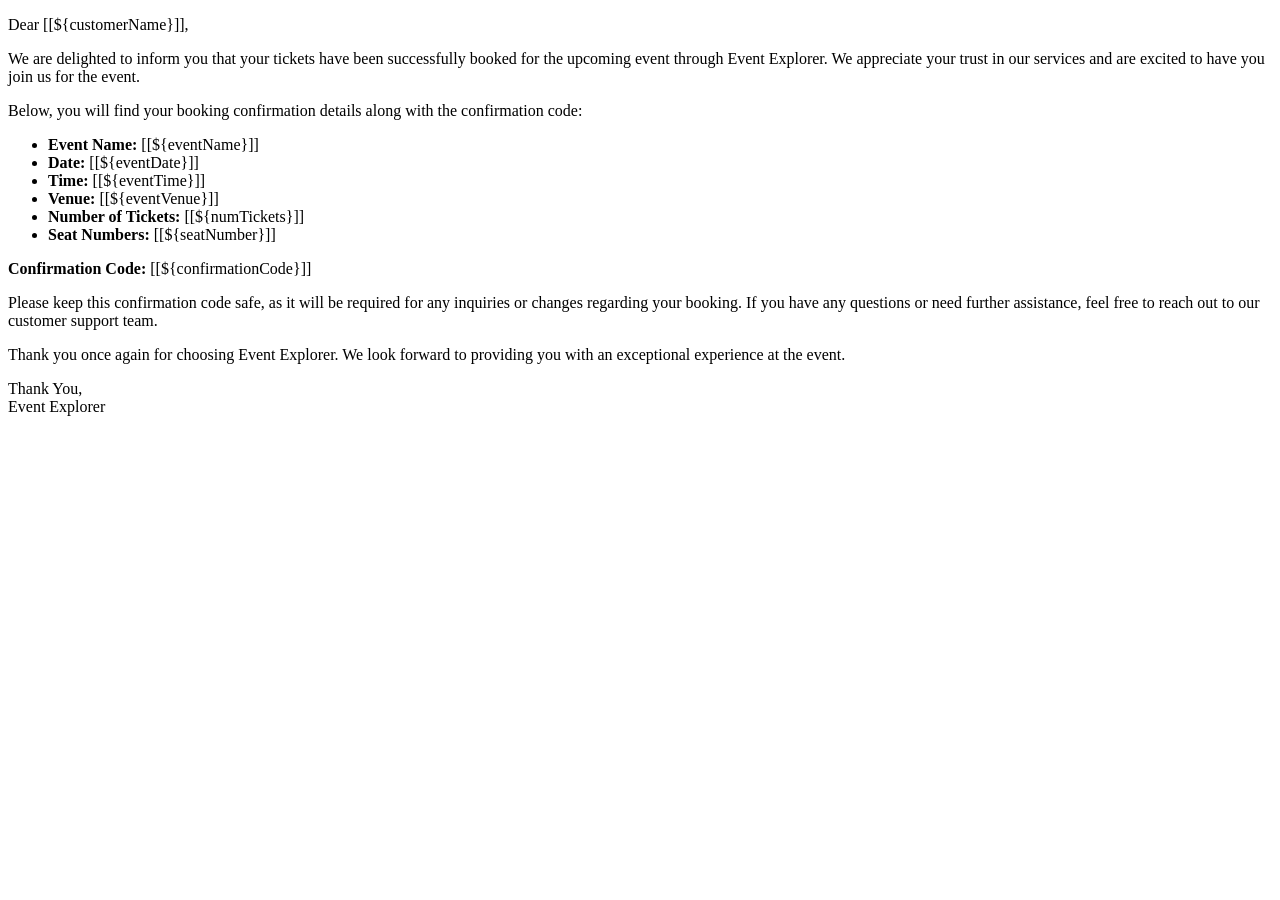
<file: src/main/resources/templates/booking_confirmation_template.html>
<!DOCTYPE html>
<html xmlns:th="http://www.thymeleaf.org">
<head>
    <meta charset="UTF-8">
    <title>Booking Confirmation</title>
</head>
<body>
<p>Dear [[${customerName}]],</p>


<p>We are delighted to inform you that your tickets have been successfully booked for the upcoming event through Event Explorer. We appreciate your trust in our services and are excited to have you join us for the event.</p>


<p>Below, you will find your booking confirmation details along with the confirmation code:</p>

<ul>
    <li><strong>Event Name:</strong> [[${eventName}]]</li>
    <li><strong>Date:</strong> [[${eventDate}]]</li>
    <li><strong>Time:</strong> [[${eventTime}]]</li>
    <li><strong>Venue:</strong> [[${eventVenue}]]</li>
    <li><strong>Number of Tickets:</strong> [[${numTickets}]]</li>
    <li><strong>Seat Numbers:</strong> [[${seatNumber}]]</li>
</ul>

<p><strong>Confirmation Code:</strong> [[${confirmationCode}]]</p>

<p>Please keep this confirmation code safe, as it will be required for any inquiries or changes regarding your booking. If you have any questions or need further assistance, feel free to reach out to our customer support team.</p>

<p>Thank you once again for choosing Event Explorer. We look forward to providing you with an exceptional experience at the event.</p>

<p>Thank You,<br/>Event Explorer</p>

</body>
</html>
</file>
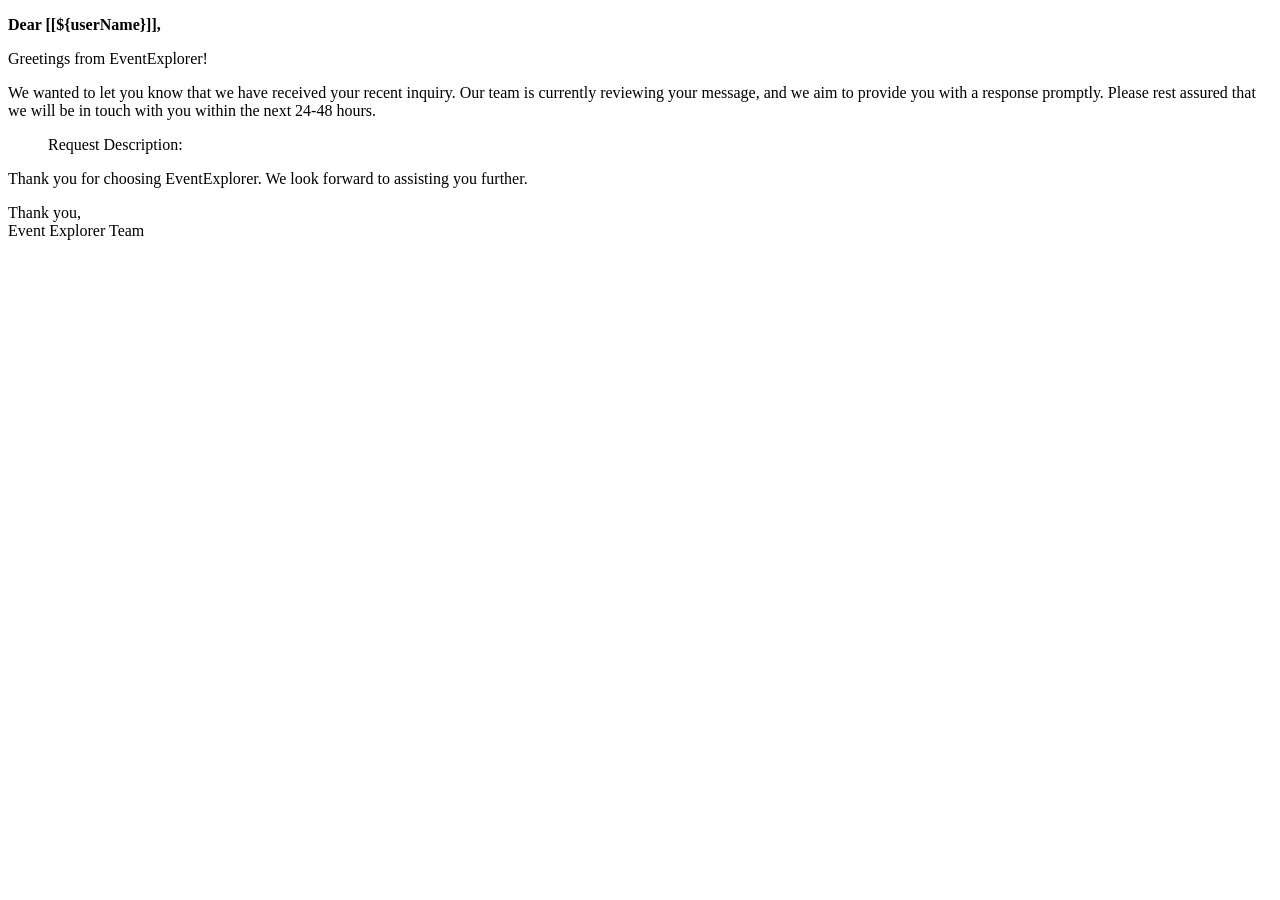
<file: src/main/resources/templates/contactus.html>
<!DOCTYPE html>
<html lang="en" xmlns:th="http://www.thymeleaf.org">
<head>
    <meta charset="UTF-8">
    <meta name="viewport" content="width=device-width, initial-scale=1.0">
    <title>Contact Form Submission</title>
</head>
<body>
<p><strong>Dear [[${userName}]],</strong></p>

<p>Greetings from EventExplorer!</p>

<p>We wanted to let you know that we have received your recent inquiry. Our team is currently reviewing your message, and we aim to provide you with a response promptly. Please rest assured that we will be in touch with you within the next 24-48 hours.</p>

<blockquote>
    <p>Request Description:</p>
    <em th:text="${message}"></em>
</blockquote>


<p>Thank you for choosing EventExplorer. We look forward to assisting you further.</p>

<p>Thank you,<br>Event Explorer Team</p>
</body>
</html>
</file>
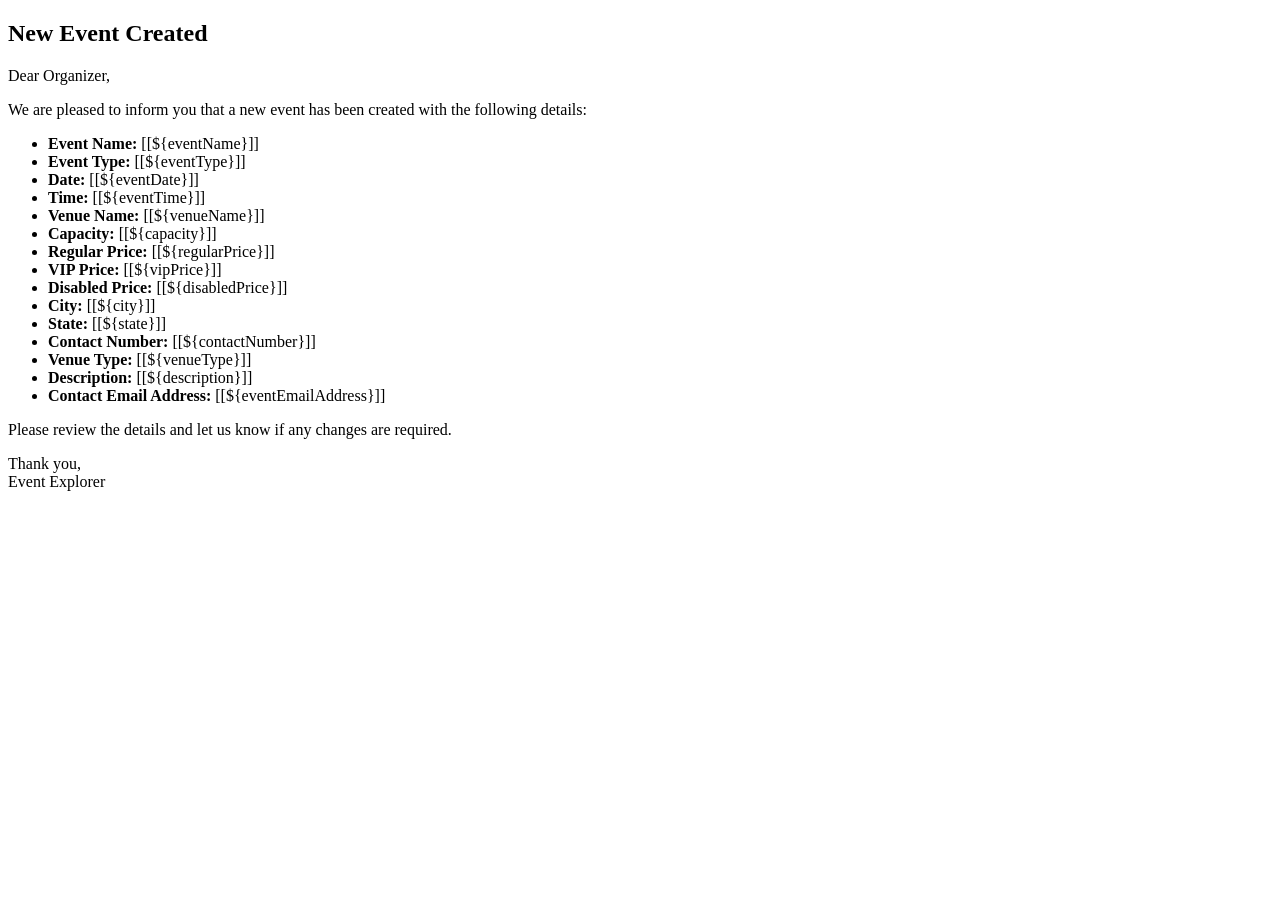
<file: src/main/resources/templates/event_creation_confirmation_template.html>
<!DOCTYPE html>
<html lang="en">
<head>
    <meta charset="UTF-8">
    <meta name="viewport" content="width=device-width, initial-scale=1.0">
    <title>New Event Created</title>
</head>
<body>
<h2>New Event Created</h2>
<p>Dear Organizer,</p>

<p>We are pleased to inform you that a new event has been created with the following details:</p>

<ul>
    <li><strong>Event Name:</strong> [[${eventName}]]</li>
    <li><strong>Event Type:</strong> [[${eventType}]]</li>
    <li><strong>Date:</strong> [[${eventDate}]]</li>
    <li><strong>Time:</strong> [[${eventTime}]]</li>
    <li><strong>Venue Name:</strong> [[${venueName}]]</li>
    <li><strong>Capacity:</strong> [[${capacity}]]</li>
    <li><strong>Regular Price:</strong> [[${regularPrice}]]</li>
    <li><strong>VIP Price:</strong> [[${vipPrice}]]</li>
    <li><strong>Disabled Price:</strong> [[${disabledPrice}]]</li>
    <li><strong>City:</strong> [[${city}]]</li>
    <li><strong>State:</strong> [[${state}]]</li>
    <li><strong>Contact Number:</strong> [[${contactNumber}]]</li>
    <li><strong>Venue Type:</strong> [[${venueType}]]</li>
    <li><strong>Description:</strong> [[${description}]]</li>
    <li><strong>Contact Email Address:</strong> [[${eventEmailAddress}]]</li>
</ul>

<p>Please review the details and let us know if any changes are required.</p>

<p>Thank you,<br>Event Explorer</p>
</body>
</html>
</file>
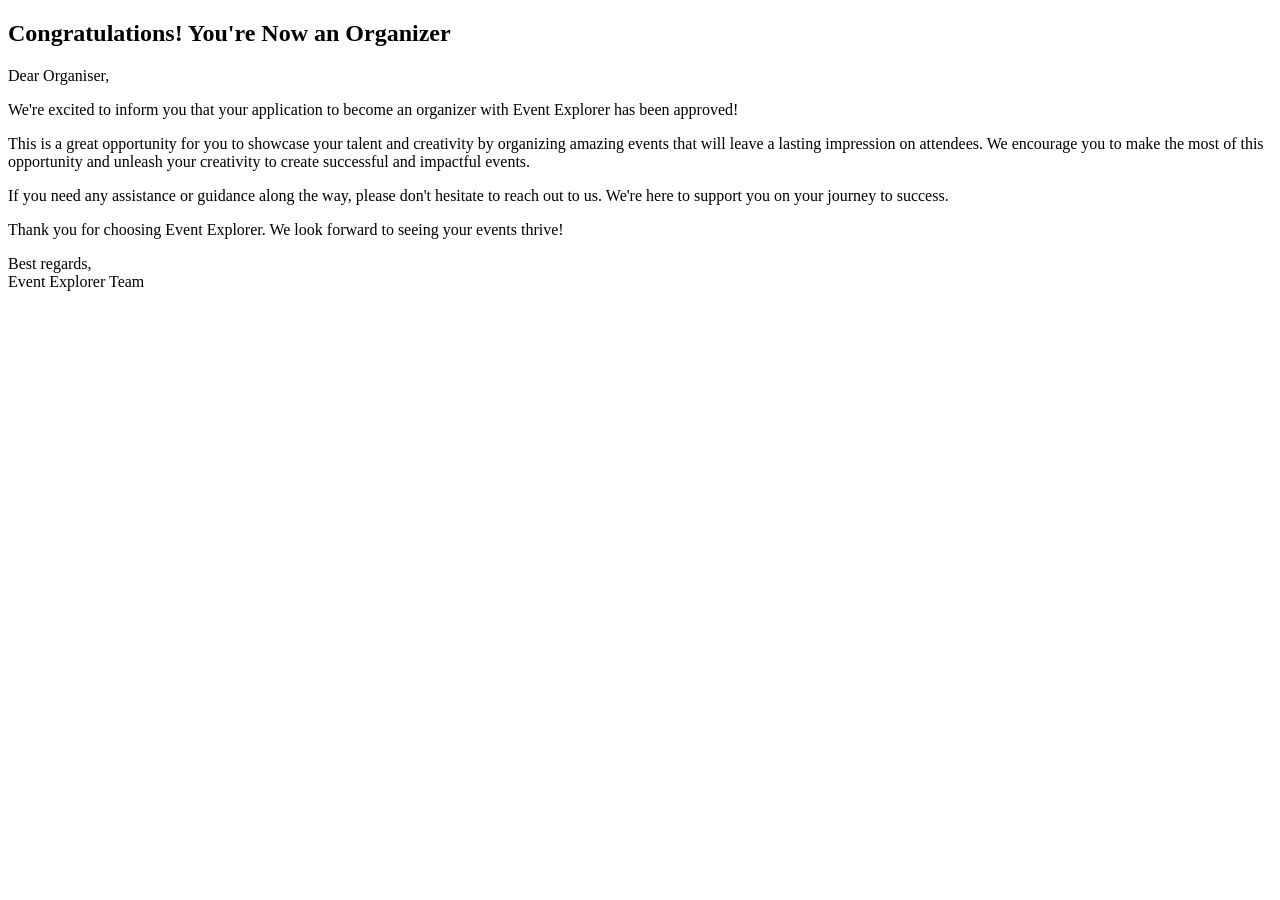
<file: src/main/resources/templates/organiser_confirmation_template.html>
<!DOCTYPE html>
<html lang="en">
<head>
    <meta charset="UTF-8">
    <meta name="viewport" content="width=device-width, initial-scale=1.0">
    <title>Congratulations! You're Now an Organizer</title>
</head>
<body>
<h2>Congratulations! You're Now an Organizer</h2>
<p>Dear Organiser,</p>

<p>We're excited to inform you that your application to become an organizer with Event Explorer has been approved! </p>

<p>This is a great opportunity for you to showcase your talent and creativity by organizing amazing events that will leave a lasting impression on attendees. We encourage you to make the most of this opportunity and unleash your creativity to create successful and impactful events.</p>

<p>If you need any assistance or guidance along the way, please don't hesitate to reach out to us. We're here to support you on your journey to success.</p>

<p>Thank you for choosing Event Explorer. We look forward to seeing your events thrive!</p>

<p>Best regards,<br>Event Explorer Team</p>
</body>
</html>
</file>
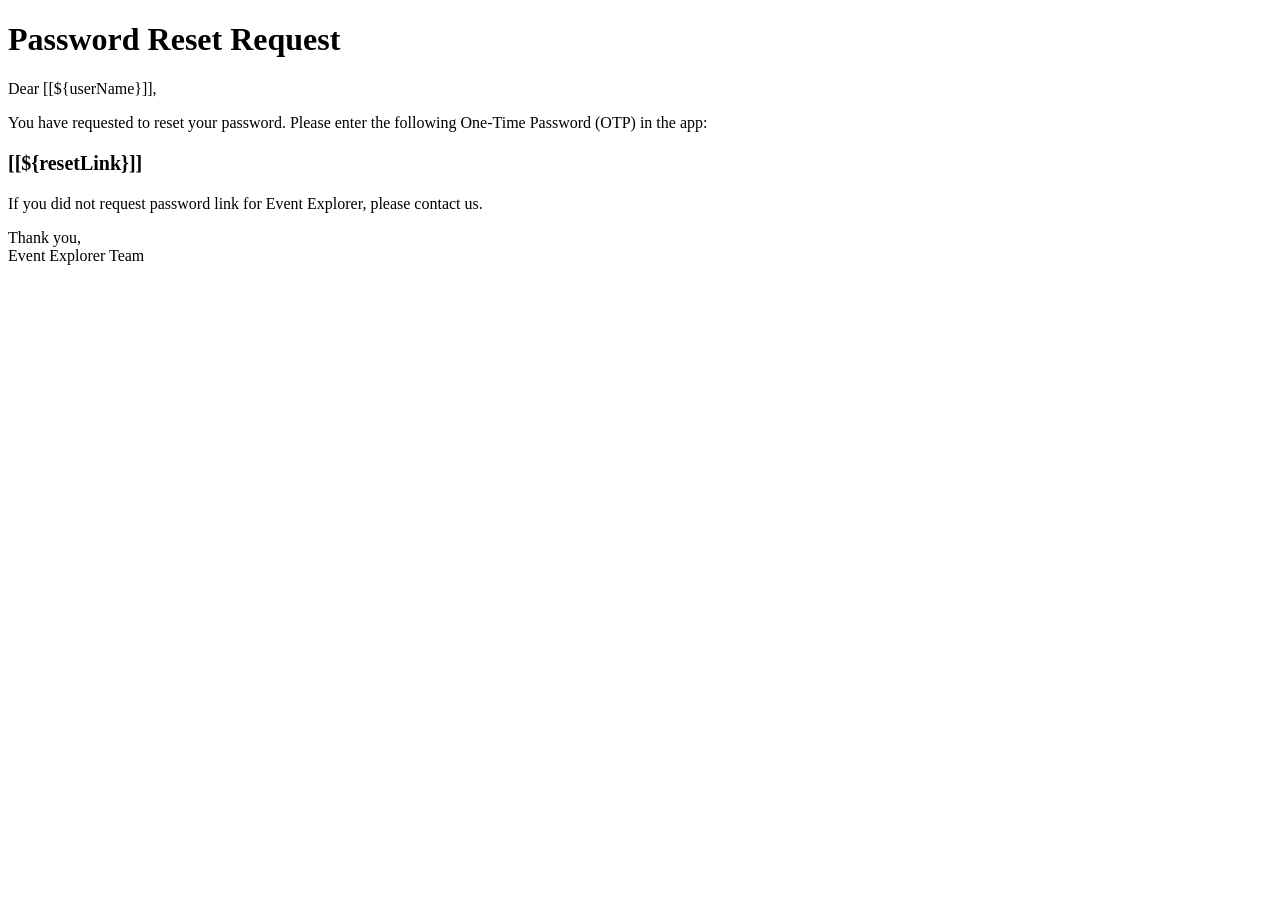
<file: src/main/resources/templates/password_reset_email_template.html>
<!DOCTYPE html>
<html lang="en" xmlns:th="http://www.thymeleaf.org">
<head>
  <meta charset="UTF-8">
  <title>Password Reset</title>
</head>
<body>
<h1>Password Reset Request</h1>

<p>Dear [[${userName}]],</p>

<p>You have requested to reset your password. Please enter the following One-Time Password (OTP) in the app:</p>
<!--<p><a th:href="@{${resetLink}}">Reset Password</a></p>-->
<p style="font-size: 20px; font-weight: bold;">[[${resetLink}]]</p>


<p>If you did not request password link for Event Explorer, please contact us.</p>

<p>Thank you,<br>
  Event Explorer Team</p>
</body>
</html>
</file>
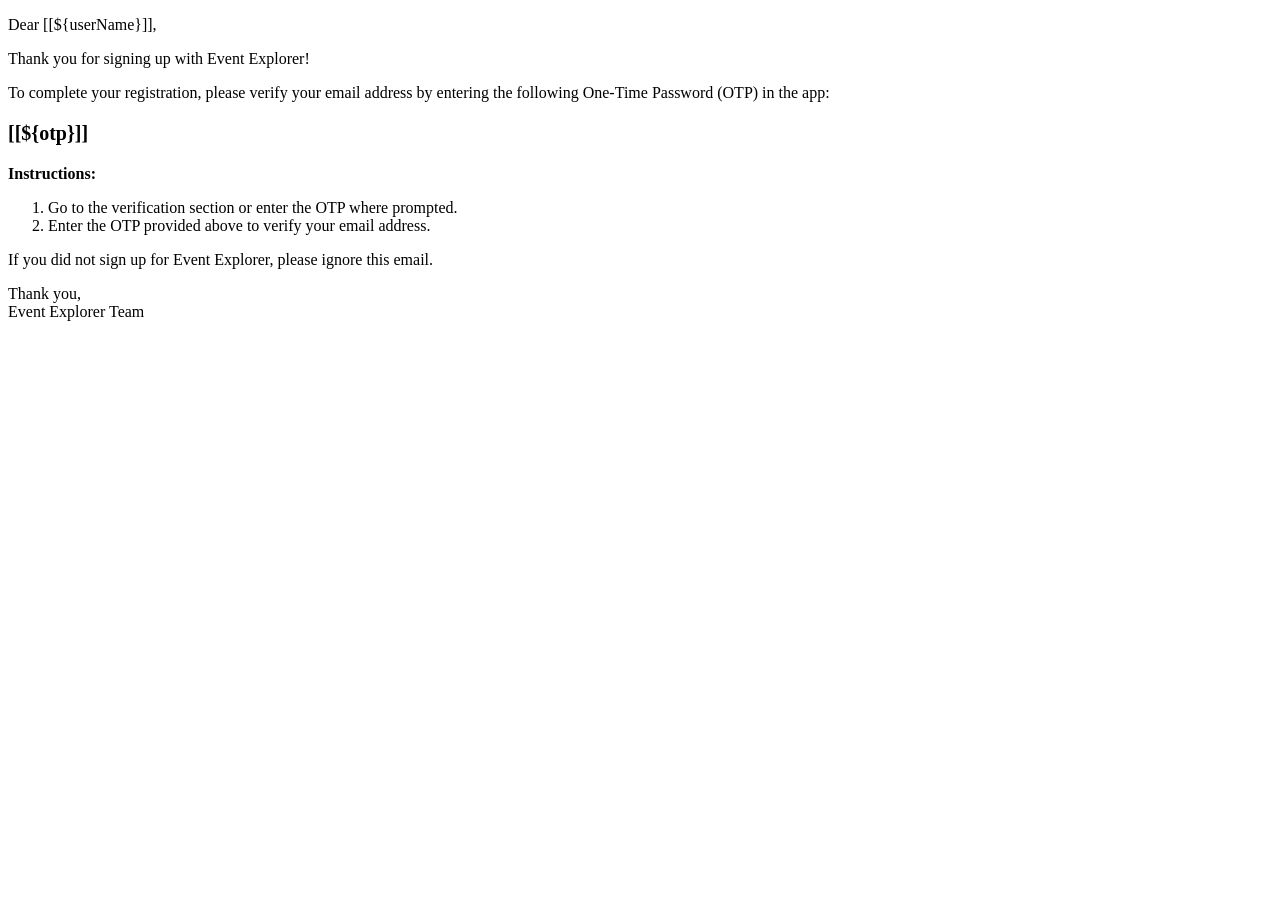
<file: src/main/resources/templates/verification-email-template.html>
<!DOCTYPE html>
<html lang="en" xmlns:th="http://www.thymeleaf.org">
<head>
  <meta charset="UTF-8">
  <meta name="viewport" content="width=device-width, initial-scale=1.0">
  <title>Email Verification</title>
</head>
<body>
<p>Dear [[${userName}]],</p>

<p>Thank you for signing up with Event Explorer!</p>

<p>To complete your registration, please verify your email address by entering the following One-Time Password (OTP) in the app:</p>

<p style="font-size: 20px; font-weight: bold;">[[${otp}]]</p>

<p><strong>Instructions:</strong></p>
<ol>
  <li>Go to the verification section or enter the OTP where prompted.</li>
  <li>Enter the OTP provided above to verify your email address.</li>
</ol>

<p>If you did not sign up for Event Explorer, please ignore this email.</p>

<p>Thank you,<br>
  Event Explorer Team</p>
</body>
</html>
</file>
